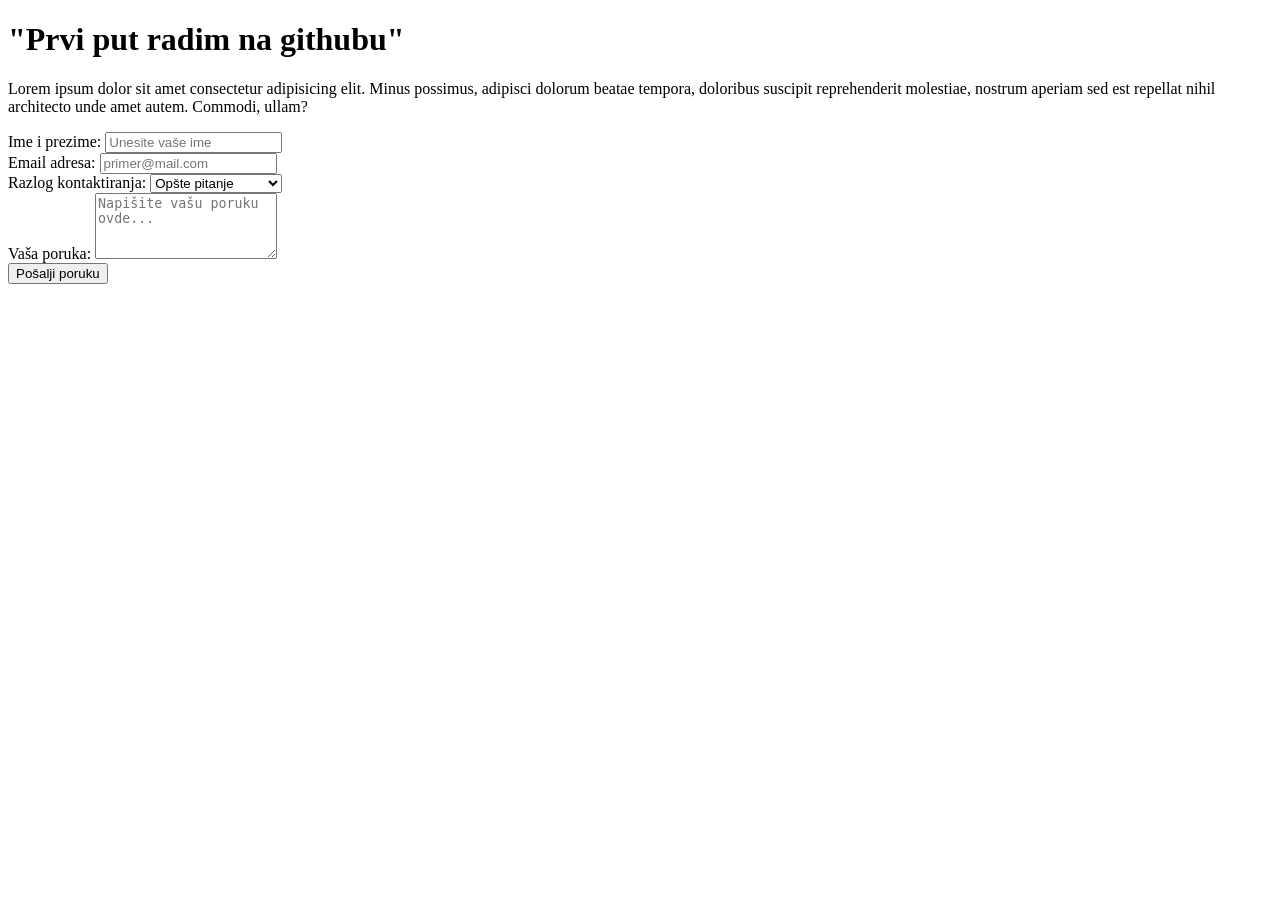
<file: index.html>
<!DOCTYPE html>
<html lang="en">

<head>
    <meta charset="UTF-8">
    <meta http-equiv="X-UA-Compatible" content="IE=edge">
    <meta name="viewport" content="width=device-width, initial-scale=1.0">
    <title>Hello World</title>
</head>

<body>
    <div>
        <h1>"Prvi put radim na githubu"</h1>
        <p>Lorem ipsum dolor sit amet consectetur adipisicing elit. Minus possimus, adipisci dolorum beatae tempora,
            doloribus suscipit reprehenderit molestiae, nostrum aperiam sed est repellat nihil architecto unde amet
            autem. Commodi, ullam?</p>
        <form action="/obrada-podataka" method="POST">
    <div>
        <label for="ime">Ime i prezime:</label>
        <input type="text" id="ime" name="ime" placeholder="Unesite vaše ime" required>
    </div>

    <div>
        <label for="email">Email adresa:</label>
        <input type="email" id="email" name="email" placeholder="primer@mail.com" required>
    </div>

    <div>
        <label for="razlog">Razlog kontaktiranja:</label>
        <select id="razlog" name="razlog">
            <option value="pitanje">Opšte pitanje</option>
            <option value="podrska">Tehnička podrška</option>
            <option value="saradnja">Poslovna saradnja</option>
        </select>
    </div>

    <div>
        <label for="poruka">Vaša poruka:</label>
        <textarea id="poruka" name="poruka" rows="4" placeholder="Napišite vašu poruku ovde..."></textarea>
    </div>

    <button type="submit">Pošalji poruku</button>
</form>
    </div>
</body>

</html>
</file>
